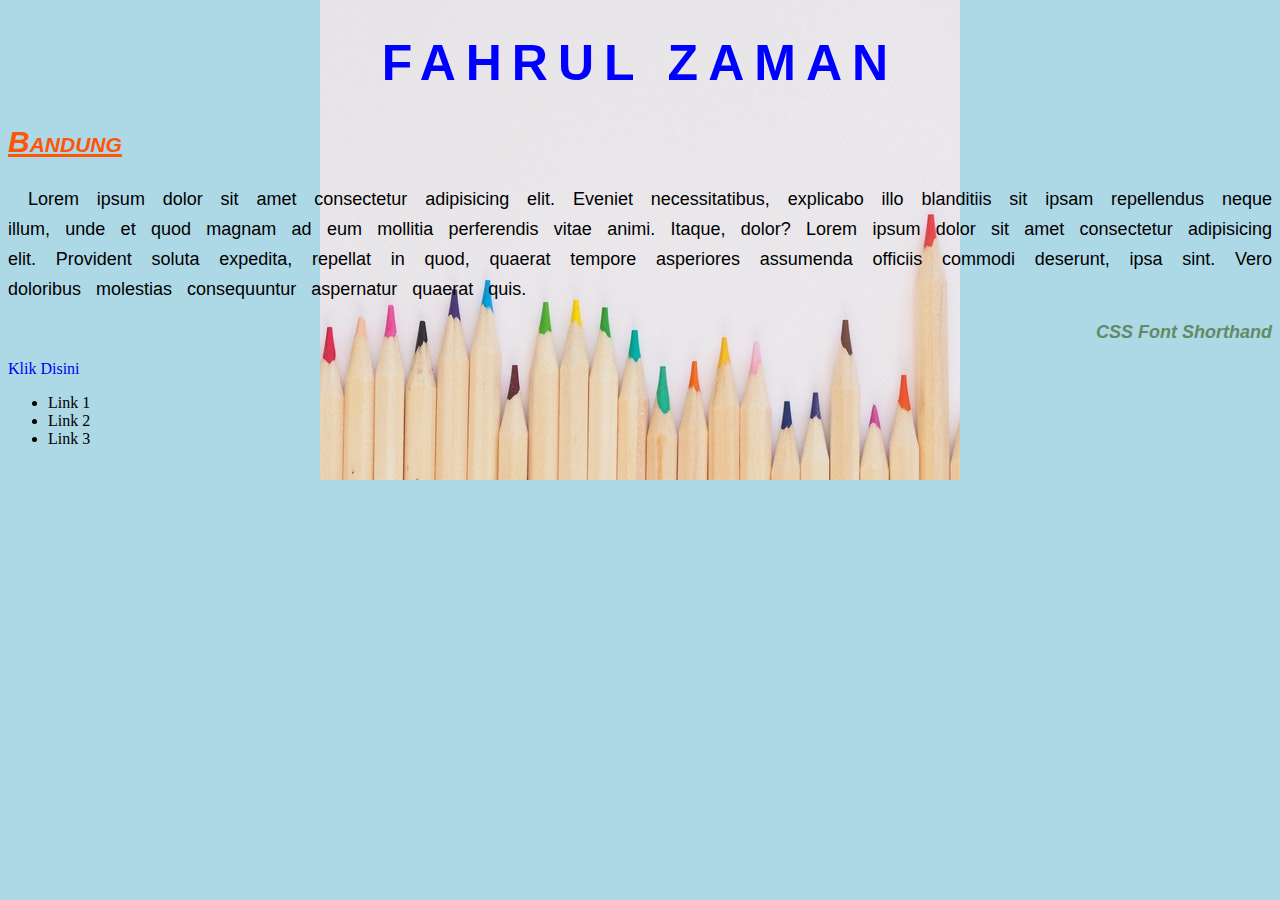
<file: HTML/index.html>
<!DOCTYPE html>
<html lang="en">
<head>
    <meta charset="UTF-8">
    <meta http-equiv="X-UA-Compatible" content="IE=edge">
    <meta name="viewport" content="width=device-width, initial-scale=1.0">
    <title>Belajar CSS</title>
    <link rel="stylesheet" href="../CSS/style.css">
</head>
<body>
    <h1>Fahrul Zaman</h1>
    <h2>Bandung</h2>
    <p>
        Lorem ipsum dolor sit amet consectetur adipisicing elit. 
        Eveniet necessitatibus, explicabo illo blanditiis sit ipsam 
        repellendus neque illum, unde et quod magnam ad eum mollitia 
        perferendis vitae animi. Itaque, dolor?
        Lorem ipsum dolor sit amet consectetur adipisicing elit. 
        Provident soluta expedita, repellat in quod, quaerat tempore 
        asperiores assumenda officiis commodi deserunt, ipsa sint. 
        Vero doloribus molestias consequuntur aspernatur quaerat quis.
    </p>
    <h3>CSS Font Shorthand</h3>
    <a href="#">Klik Disini</a>
    <ul>
        <li><a href="#">Link 1</a></li>
        <li><a href="#">Link 2</a></li>
        <li><a href="#">Link 3</a></li>
    </ul>
</body>
</html>
</file>
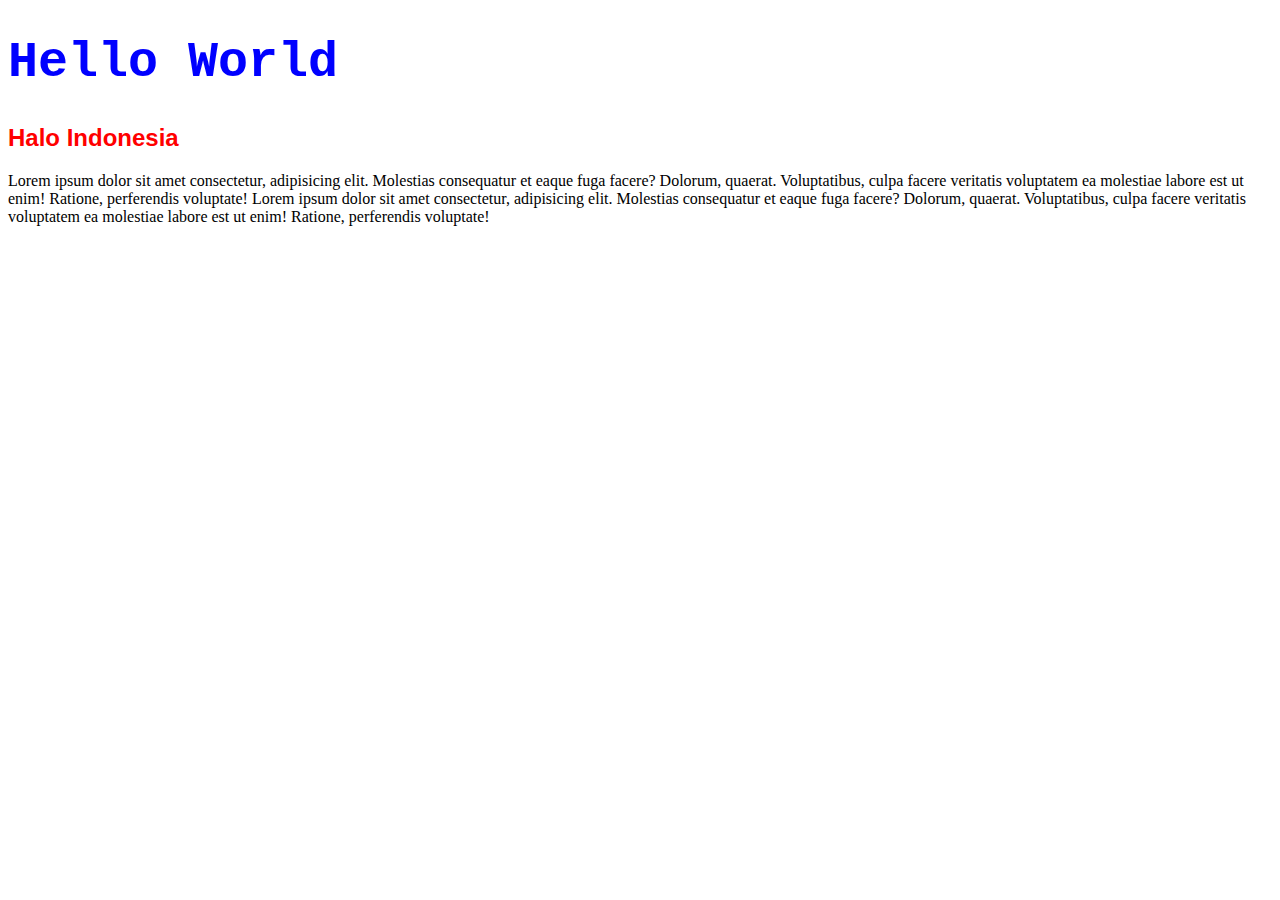
<file: HTML/penempatan-css.html>
<!DOCTYPE html>
<html lang="en">
<head>
    <meta charset="UTF-8">
    <meta http-equiv="X-UA-Compatible" content="IE=edge">
    <meta name="viewport" content="width=device-width, initial-scale=1.0">
    <title>Penempatan CSS</title>
    <!-- External CSS -->
    <link rel="stylesheet" href=""> <!-- href diisi link ke file css -->
    <!-- Embed CSS -->
    <style>
        h1 {
            color: blue;
            font-family: 'Courier New';
            font-size: 50px;
        }
    </style>
</head>
<body>
    <h1>Hello World</h1>
    <!-- Internal CSS -->
    <h2 style="font-family: Arial; color: red;">Halo Indonesia</h2>
    <p>Lorem ipsum dolor sit amet consectetur, adipisicing elit. 
        Molestias consequatur et eaque fuga facere? Dolorum, quaerat. 
        Voluptatibus, culpa facere veritatis voluptatem ea molestiae 
        labore est ut enim! Ratione, perferendis voluptate!
        Lorem ipsum dolor sit amet consectetur, adipisicing elit. 
        Molestias consequatur et eaque fuga facere? Dolorum, quaerat. 
        Voluptatibus, culpa facere veritatis voluptatem ea molestiae 
        labore est ut enim! Ratione, perferendis voluptate!
    </p>
</body>
</html>
</file>
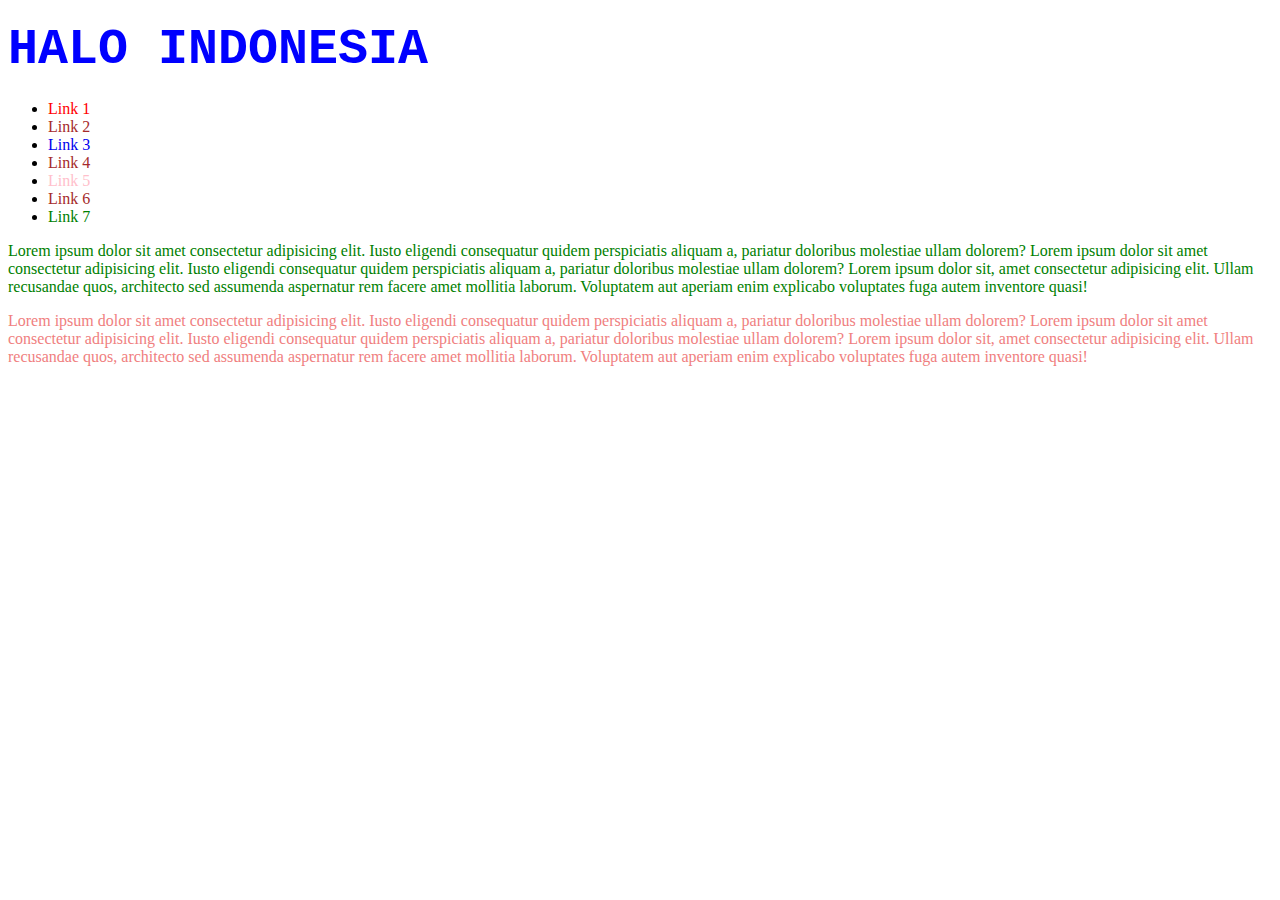
<file: HTML/pseudo-class.html>
<!DOCTYPE html>
<html lang="en">
<head>
    <meta charset="UTF-8">
    <meta http-equiv="X-UA-Compatible" content="IE=edge">
    <meta name="viewport" content="width=device-width, initial-scale=1.0">
    <title>Pseudo Class</title>
    <link rel="stylesheet" href="../CSS/pseudo-class.css">
</head>
<body>
    <h1><a href="#" class="halo">HALO INDONESIA</a></h1>

    <ul>
        <li><a href="#">Link 1</a></li>
        <li><a href="#">Link 2</a></li>
        <li><a href="#">Link 3</a></li>
        <li><a href="#">Link 4</a></li>
        <li><a href="#">Link 5</a></li>
        <li><a href="#">Link 6</a></li>
        <li><a href="#">Link 7</a></li>
    </ul>

    <p>
        Lorem ipsum dolor sit amet consectetur adipisicing elit. 
        Iusto eligendi consequatur quidem perspiciatis aliquam a, 
        pariatur doloribus molestiae ullam dolorem?
        Lorem ipsum dolor sit amet consectetur adipisicing elit. 
        Iusto eligendi consequatur quidem perspiciatis aliquam a, 
        pariatur doloribus molestiae ullam dolorem?
        Lorem ipsum dolor sit, amet consectetur adipisicing elit. 
        Ullam recusandae quos, architecto sed assumenda aspernatur 
        rem facere amet mollitia laborum. Voluptatem aut aperiam 
        enim explicabo voluptates fuga autem inventore quasi!
    </p>
    <p>
        Lorem ipsum dolor sit amet consectetur adipisicing elit. 
        Iusto eligendi consequatur quidem perspiciatis aliquam a, 
        pariatur doloribus molestiae ullam dolorem?
        Lorem ipsum dolor sit amet consectetur adipisicing elit. 
        Iusto eligendi consequatur quidem perspiciatis aliquam a, 
        pariatur doloribus molestiae ullam dolorem?
        Lorem ipsum dolor sit, amet consectetur adipisicing elit. 
        Ullam recusandae quos, architecto sed assumenda aspernatur 
        rem facere amet mollitia laborum. Voluptatem aut aperiam 
        enim explicabo voluptates fuga autem inventore quasi!
    </p>
</body>
</html>
</file>
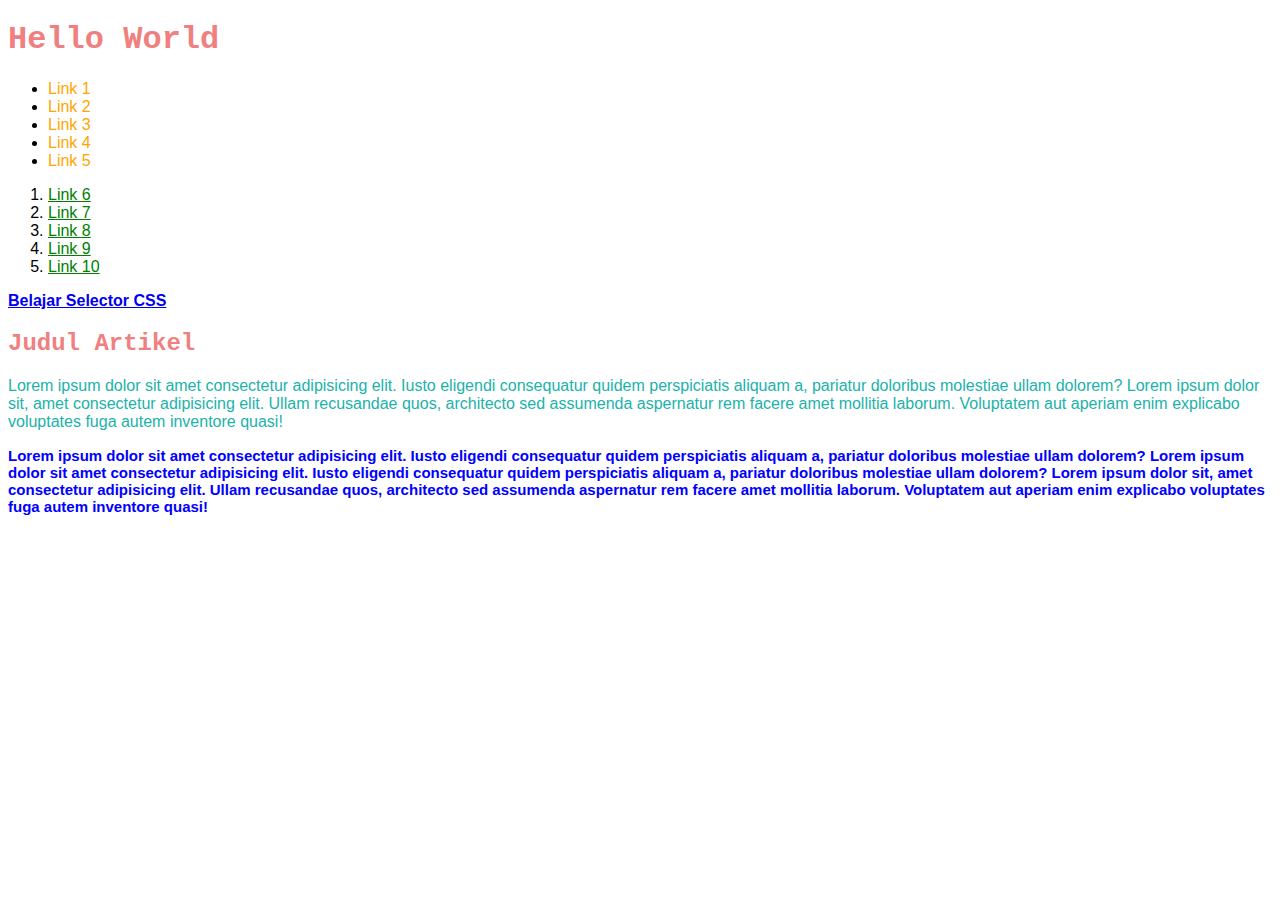
<file: HTML/selector.html>
<!DOCTYPE html>
<html lang="en">
<head>
    <meta charset="UTF-8">
    <meta http-equiv="X-UA-Compatible" content="IE=edge">
    <meta name="viewport" content="width=device-width, initial-scale=1.0">
    <title>Selector Basic</title>
    <link rel="stylesheet" href="../CSS/selector.css">
</head>
<body>
    <h1>Hello World</h1>
    <ul>
        <li><a href="#">Link 1</a></li>
        <li><a href="#">Link 2</a></li>
        <li><a href="#">Link 3</a></li>
        <li><a href="#">Link 4</a></li>
        <li><a href="#">Link 5</a></li>
    </ul>
    <ol>
        <li><a href="#">Link 6</a></li>
        <li><a href="#">Link 7</a></li>
        <li><a href="#">Link 8</a></li>
        <li><a href="#">Link 9</a></li>
        <li><a href="#">Link 10</a></li>
    </ol>
    <!-- class yang sama bisa digunakan oleh banyak tag -->
    <a href="#" class="cetak-tebal">Belajar Selector CSS</a>
    <h2>Judul Artikel</h2>
    <!-- Selector Custom/bebas -->
    <p id="p1"> <!-- id harus 1, tidak direkomendasikan di CSS -->
        Lorem ipsum dolor sit amet consectetur adipisicing elit. 
        Iusto eligendi consequatur quidem perspiciatis aliquam a, 
        pariatur doloribus molestiae ullam dolorem?
        Lorem ipsum dolor sit, amet consectetur adipisicing elit. 
        Ullam recusandae quos, architecto sed assumenda aspernatur 
        rem facere amet mollitia laborum. Voluptatem aut aperiam 
        enim explicabo voluptates fuga autem inventore quasi!
    </p>
    <p class="p2 cetak-tebal"> <!-- berisi 2 class, p2 dan cetak-tebal -->
        Lorem ipsum dolor sit amet consectetur adipisicing elit. 
        Iusto eligendi consequatur quidem perspiciatis aliquam a, 
        pariatur doloribus molestiae ullam dolorem?
        Lorem ipsum dolor sit amet consectetur adipisicing elit. 
        Iusto eligendi consequatur quidem perspiciatis aliquam a, 
        pariatur doloribus molestiae ullam dolorem?
        Lorem ipsum dolor sit, amet consectetur adipisicing elit. 
        Ullam recusandae quos, architecto sed assumenda aspernatur 
        rem facere amet mollitia laborum. Voluptatem aut aperiam 
        enim explicabo voluptates fuga autem inventore quasi!
    </p>
</body>
</html>
</file>
<file: CSS/style.css>
h1 {
    font-family: Arial, Helvetica, sans-serif; /* Tipe font */
    font-size: 50px; /* Ukuran font: px, %, em */
    font-weight: bold; /* Ketebalan font */
    color: blue;
    text-align: center;
    text-transform: uppercase; /* Case. like uppercase dll */
    letter-spacing: 10px; /* jarak per huruf */
}

h2 {
    font-family: Arial, Helvetica, sans-serif;
    font-size: 30px;
    font-variant: small-caps;
    font-style: italic; /* Style font: italic, oblique, dll */
    color: #ff5509;
    text-decoration: underline; /* ex. underline dll */
}

h3 {
    font: bold italic normal 18px/20px arial, helvetica, sans-serif;
    color: rgb(100, 138, 100);
    text-align: right;
}

p {
    font-family: 'Segoe UI', Tahoma, Geneva, Verdana, sans-serif;
    font-size: 18px;
    line-height: 30px; /* Spacing */
    text-align: justify;
    text-indent: 20px; /* tab paragraf */
    word-spacing: 10px; /* Jarak per kata */
}

a {
    text-decoration: none; /* Garis pada text*/
}

body {
    color: black;
    /*
    background-color: lightblue;
    background-image: url(../img/Back2.jpg);
    background-repeat: no-repeat;
    background-position: top center; /* harus no-repeat */
    background: lightblue url(../img/Back2.jpg) no-repeat top center; /* Background shorthand */
}

ul li a {
    color: inherit; /* mengikuti parentnya yaitu body */
}
</file>
<file: CSS/pseudo-class.css>
a {
    text-decoration: none;
}

h1 a {
    font-family: 'Courier New', Courier, monospace;
    font-size: 50px;
}

/* Pseudo class yang berhubungan dengan link */
a.halo:link { /* untuk default link */
    color: blue;
}

a.halo:hover { /* untuk link ketika dihover cursor mouse */
    color: red;
}

a.halo:active { /* link ketika di klik */
    color: green;
}

a.halo:visited { /* link ketika sudah dikunjungi */
    color: yellow;
}

/* Pseudo class yang berhubungan dengan posisi elemen */
/* child */
li:first-child a {
    color: red;
}

li:first-child a:hover { /* hover */
    color: green;
}

li:last-child a {
    color: green;
}

/*  5 = anak ke 5
    2n = kelipatan 2
    2n-1 = kelipatan 2 mulai dari 1
    even = genap
    odd = ganjil
*/
li:nth-child(5) a { /* ke-5 */
    color: pink;
}

li:nth-child(2n) a {
    color: brown;
}

/* elemen ke- */
p:first-of-type { /* pertama */
    color: green;
}

p:last-of-type {
    color: lightcoral;
}
</file>
<file: CSS/selector.css>
/* Elemen HTML */
body { /* didalam tag body */
    font-family: Arial, Helvetica, sans-serif
}

h1, h2 { /* didalam tag h1 dan h2 */
    color: lightcoral;
    font-family: 'Courier New', Courier, monospace;
}

ul li a { /* didalam tag a yang ada didalam li dan ada didalam ul */
    color: orange;
    text-decoration: none;
}

ol li a {
    color: green;
}

#p1 { /* id menggunakan # */
    color: lightseagreen;
}

.p2 { /* class menggunakan . */
    color: blue;
}

.cetak-tebal {
    font-weight: bold;
}

p.cetak-tebal { /* tag p yang memiliki class cetak-tebal */
    font-size: 15px;
}
</file>
